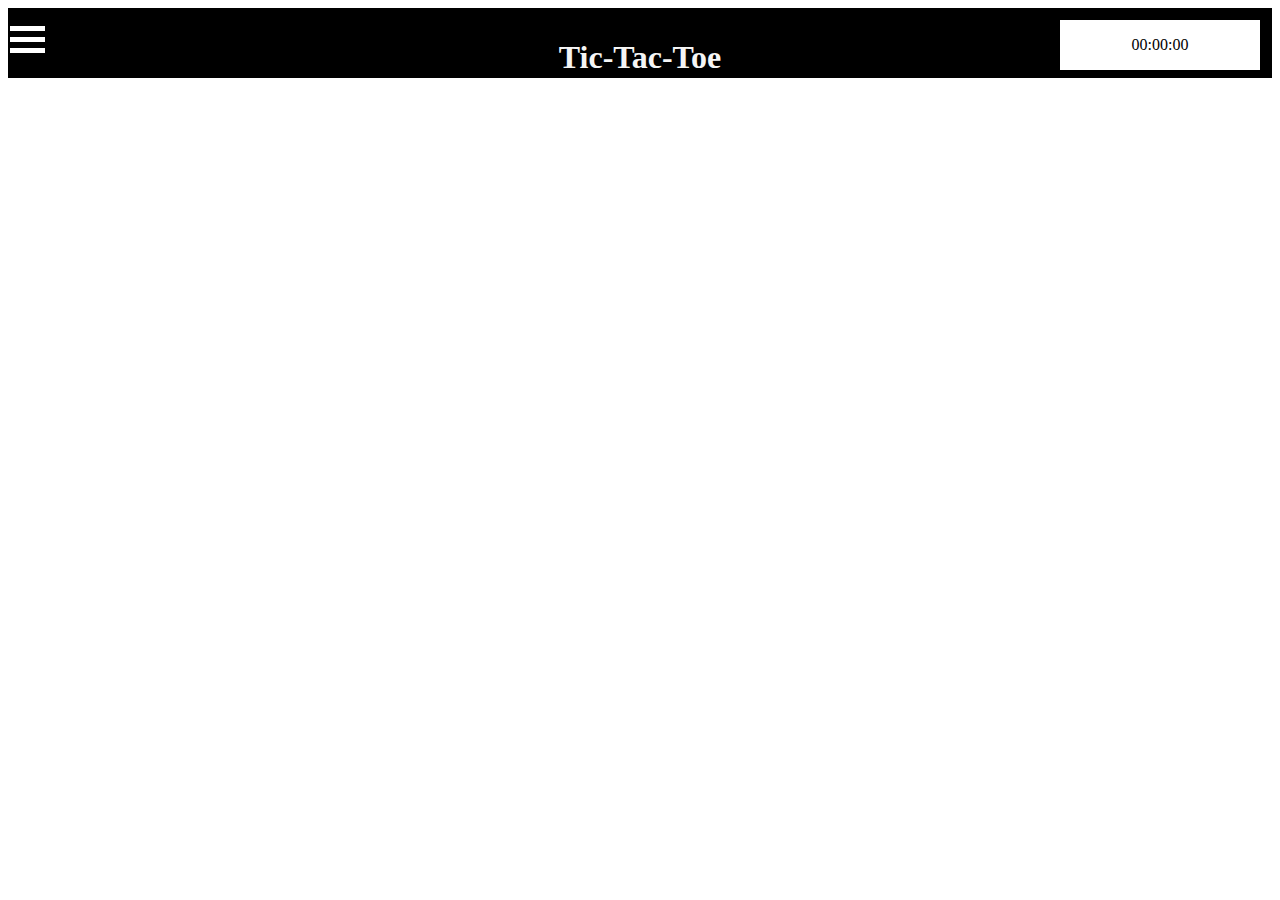
<file: index.html>
<!DOCTYPE html>
<html lang="en">
  <head>
    <meta charset="UTF-8" />
    <meta http-equiv="X-UA-Compatible" content="IE=edge" />
    <meta name="viewport" content="width=device-width, initial-scale=1.0" />
    <title>
      Document <link
      href="https://cdn.jsdelivr.net/npm/bootstrap@5.1.3/dist/css/bootstrap.min.css"
      rel="stylesheet"
      integrity="sha384-1BmE4kWBq78iYhFldvKuhfTAU6auU8tT94WrHftjDbrCEXSU1oBoqyl2QvZ6jIW3"
      crossorigin="anonymous">
    </title>
    <link rel="stylesheet" href="xo.css" />
    <style></style>
  </head>
  <body>
    <header>
      <div id="hamburger">
        <div id="stripe1"></div>
        <div id="stripe2"></div>
        <div id="stripe3"></div>
      </div>
      <h1>Tic-Tac-Toe</h1>
      <div id="timer"></div>
    </header>
    <div id="screen">
      <div id="popup"></div>
      <div id="side-bar">
        <button id="new-game"><b>New Game</b></button>
        <button id="save">Save Game</button>
        <button id="load">Load Game</button>
        <button id="back">Back</button>
        <button id="record">Record</button>
        <button id="change">Change State</button>
      </div>
      <div id="board"></div>
    </div>

    <script src="xo.js"></script>

    <script
      src="https://cdn.jsdelivr.net/npm/bootstrap@5.1.3/dist/js/bootstrap.bundle.min.js"
      integrity="sha384-ka7Sk0Gln4gmtz2MlQnikT1wXgYsOg+OMhuP+IlRH9sENBO0LRn5q+8nbTov4+1p"
      crossorigin="anonymous"
    ></script>
  </body>
</html>
</file>
<file: xo.css>
header {
  background-color: black;
  color: whitesmoke;
  text-align: center;
  height: 50px;
  padding: 10px;
}
#hamburger {
  position: fixed;
  top: 20px;
  left: 10px;
  display: inline-block;
  cursor: pointer;
}
#stripe1,
#stripe2,
#stripe3 {
  width: 35px;
  height: 5px;
  background-color: white;
  margin: 6px 0;
  transition: 0.45s;
}
.change #stripe1 {
  -webkit-transform: rotate(-45deg) translate(-9px, 6px);
  transform: rotate(-45deg) translate(-9px, 6px);
}
.change #stripe2 {
  opacity: 0;
}
.change #stripe3 {
  -webkit-transform: rotate(45deg) translate(-8px, -8px);
  transform: rotate(45deg) translate(-8px, -8px);
}
#timer {
  height: 50px;
  width: 200px;
  background-color: white;
  color: black;
  text-align: center;
  line-height: 50px;
  position: fixed;
  top: 20px;
  right: 20px;
}
#screen {
  display: flex;
  position: relative;
  height: 700px;
  width: 1400px;
}
#board {
  justify-content: space-evenly;
  display: flex;
  flex-wrap: wrap;
  position: absolute;
  top: 0;
  right: 50px;
  background: linear-gradient(110deg, #fdcd3b 60%, #ffed4b 60%);
}
.styleX {
  display: flex;
  margin: 5px;
  width: 100px;
  height: 100px;
  border-radius: 7px;
  background-image: url("הורדה-removebg-preview (2).png");
  background-position: center;
  background-repeat: no-repeat;
  background-color: cornflowerblue;
  opacity: 0.8;
}
.styleO {
  display: flex;
  margin: 5px;
  width: 100px;
  height: 100px;
  border-radius: 7px;
  background-image: url("הורדה__1_-removebg-preview_144x84-removebg-preview.png");
  background-position: center;
  background-repeat: no-repeat;
  background-color: crimson;
  opacity: 0.8;
}
.styleE {
  display: flex;
  margin: 5px;
  width: 100px;
  height: 100px;
  border-radius: 7px;
  background-color: whitesmoke;
  opacity: 0.5;
}
.styleE:hover {
  cursor: pointer;
  box-shadow: 5px 5px;
}
#side-bar {
  background: linear-gradient(
    110deg,
    rgba(20, 50, 50, 100) 60%,
    rgba(52, 145, 226, 0) 60%
  );
  opacity: 0.6;
  height: 100vh;
  width: 0;
  position: absolute;
  top: 0;
  left: 0;
  z-index: 1;
  overflow-x: hidden;
  transition: 0.5s;
}
.open-side-bar {
  width: 250px !important;
}
#side-bar button {
  display: block;
  color: black;
  padding: 16px;
  justify-content: center;
  cursor: pointer;
  width: 200px;
  text-decoration: none;
  font-family: "Gill Sans", "Gill Sans MT", Calibri, "Trebuchet MS", sans-serif;
  transition: 0.3s;
}
#side-bar button:hover {
  background-color: #555;
  color: white;
}
#popup {
  display: none;
  position: absolute;
  left: 30%;
  top: 30%;
  z-index: 1;
  align-self: center;
  justify-self: center;
  background-color: yellowgreen;
}

.show {
  display: flex !important;
  flex-wrap: wrap;
}
@media screen and (max-width: 700px) {
  #side-bar {
    width: 100%;
    height: auto;
    position: relative;
  }
  #side-bar {
    float: left;
  }
}
@media screen and (max-width: 400px) {
  #side-bar {
    text-align: center;
    float: none;
  }
}
</file>
